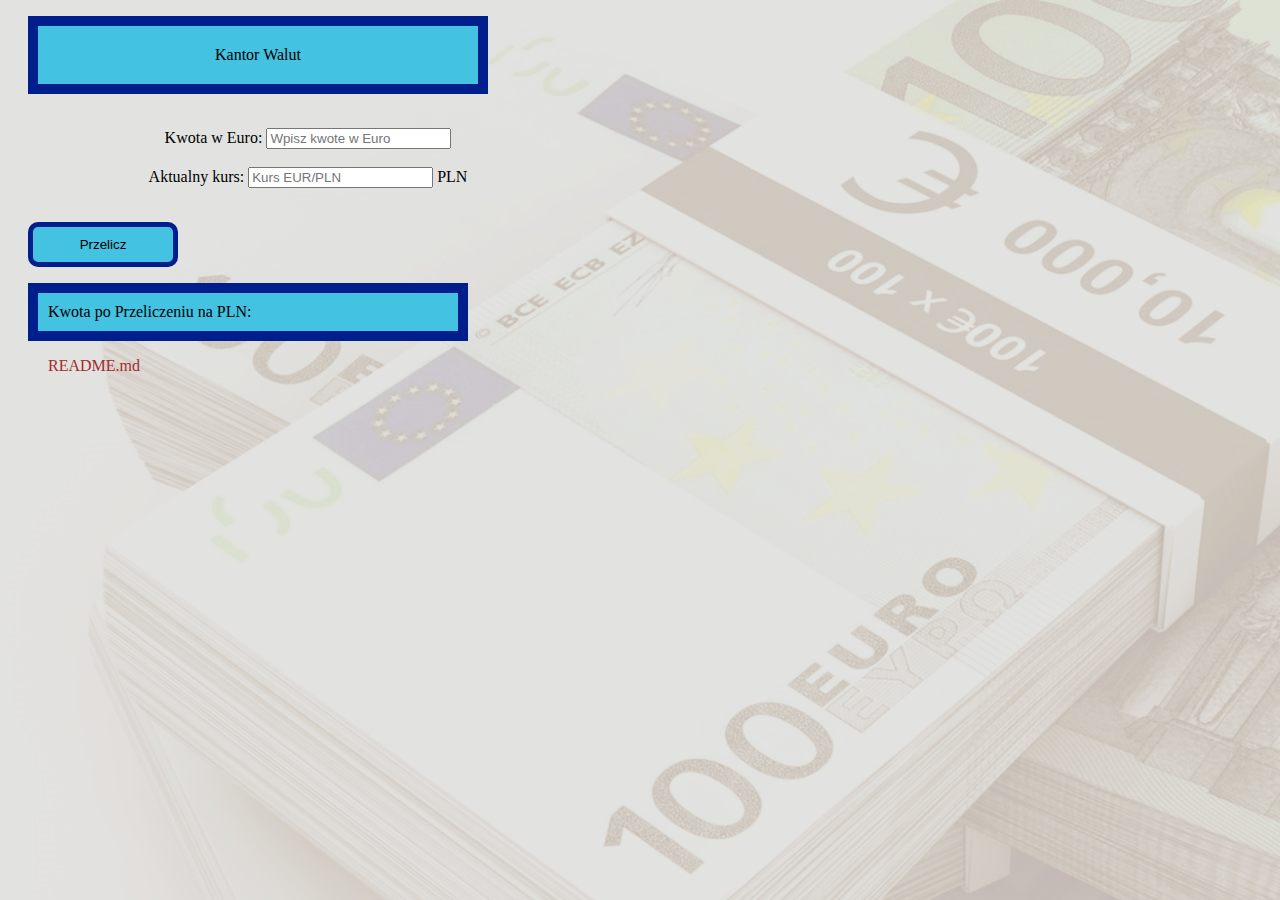
<file: currency-contener/index.html>
<!DOCTYPE html>
<html lang="pl">

<head>
    <meta charset="UTF-8">
    <meta http-equiv="X-UA-Compatible" content="IE=edge">
    <meta name="viewport" content="width=device-width, initial-scale=1.0">
    <title>Kantor Walut</title>
    <link rel="icon" href="images/icon.png">
    <meta property="og:image" content="images/Kantor.png?5S">
    <link href="CSS/form.css" rel="stylesheet">
    <link rel="preconnect" href="https://fonts.googleapis.com">
    <link rel="preconnect" href="https://fonts.gstatic.com" crossorigin>
    <link href="https://fonts.googleapis.com/css2?family=Lato:ital@1&display=swap" rel="stylesheet">
    <script defer src="JS/script.js "></script>



</head>

<body class="body">
    <form class="js-heading" class="form">
        <p class="form__paragraph">Kantor Walut</p>

        <label class="form__labelText">
            <div> Kwota w Euro:
                <input class="js-euro" type="number" name="Euro" required placeholder="Wpisz kwote w Euro" step="any">
            </div>
        </label>
        <label class="form__labelText">
            <div>Aktualny kurs:
                <input class="js-pln" type="number" name="Złoty" required placeholder="Kurs EUR/PLN" step="any">
                <span>PLN</span>
            </div>

        </label>
        <p>
            <button class="form__button">Przelicz</button>
        </p>

        <p class="form__paragraph--special">Kwota po Przeliczeniu na PLN:<strong class="js-result"></strong></p>
    </form>
    <div>
        <a class="readme" rel="noreferrer noopener" target="_blank"
            href="https://github.com/Przemek8686/currency-container/blob/7ab1f8a4d2864f1ec69211cd26a5177e90a65f01/README.md">README.md</a>
    </div>
    <script>console.log("Cześć")</script>
</body>

</html>
</file>
<file: currency-contener/CSS/form.css>
.html {
    box-sizing: border-box;
}

*,
::after,
::before {
    box-sizing: inherit;
}


.body {
    width: 600px;
    height: 600px;
    background-image: url("../images/TLO.png");
    resize: both;
    overflow: auto;
}



.form {
    color: black;
    padding: 10px auto;
    text-align: center;
    max-width: 400px;
    margin-block-end: 20px;





}

.form__labelText {
    padding: 20px;

    text-align: center;









}

.form__paragraph {
    text-align: center;
    padding: 20px;
    max-width: 400px;
    background-color: rgb(67, 194, 225);
    border: 10px solid rgb(0, 30, 140);
    margin-left: 20px;




}

.form__paragraph--special {
    padding: 10px;
    max-width: 400px;
    margin-left: 20px;
    border: 10px solid rgb(0, 30, 140);
    background: rgb(67, 194, 225);



}

.form__button {
    width: 20%;
    padding: 10px;
    border: 5px solid rgb(0, 30, 140);
    border-radius: 10px;
    background-color: rgb(67, 194, 225);
    max-width: 400px;
    margin-left: 20px;

}

.form__button:hover {
    background-color: rgb(67, 194, 225);
}

.form__button:active {
    background-color: mediumblue;
    color: floralwhite;
}

.readme {
    color: brown;
    padding: 40px;

    text-decoration: none;

}

.readme:visited {
    color: blue;
}
</file>
